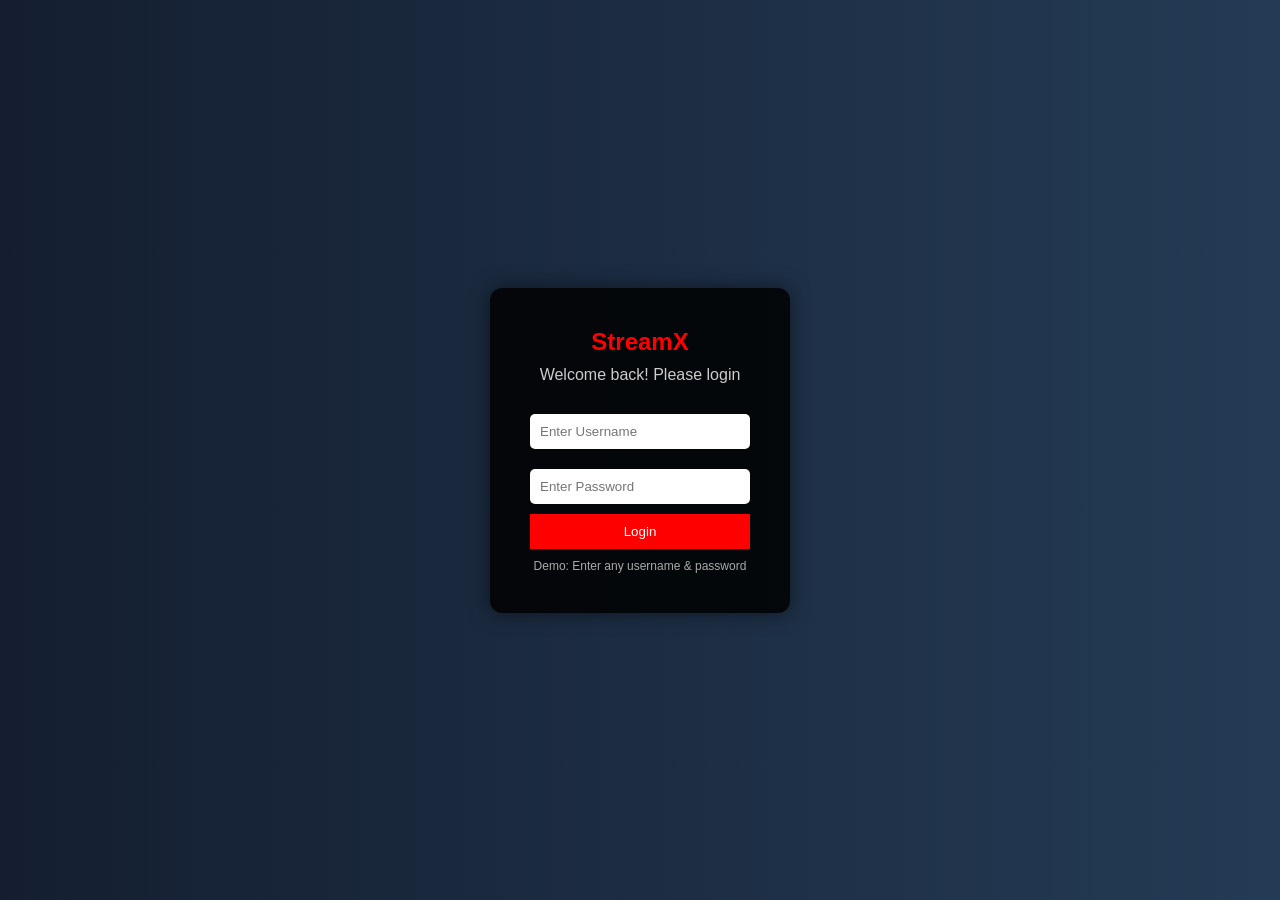
<file: frontend/index.html>
<!DOCTYPE html>
<html lang="en">
<head>
  <meta charset="UTF-8">
  <meta name="viewport" content="width=device-width, initial-scale=1.0">
  <title>StreamX OTT</title>
  <link rel="stylesheet" href="style.css">
</head>

<body onload="checkAuth()">

<!-- Navbar -->
<header class="navbar">
  <h1 class="logo">StreamX</h1>

  <!-- Search -->
  <input type="text" id="search" placeholder="Search movies..." onkeyup="searchMovies()" />

  <div>
    <button onclick="toggleTheme()">🌙</button>
    <button onclick="logout()">Logout</button>
  </div>
</header>


<!-- Hero Section -->
<section class="hero" id="hero">
  <div class="hero-content">
    <h2 id="hero-title">Loading...</h2>
    <p id="hero-desc"></p>
    <button onclick="play()">▶ Play</button>
  </div>
</section>

<!-- Carousel -->
<section class="carousel">
  <div class="slides" id="slides"></div>
</section>

<!-- Movie Row -->
<section class="row">
  <h2>Trending Movies</h2>
  <div class="row-posters" id="movies"></div>
</section>

<!-- Footer -->
<footer>
  <p>© 2026 StreamX OTT Platform</p>
</footer>

<script src="auth.js"></script>
<script src="script.js"></script>

<!-- Movie Popup -->
<!-- Movie Popup -->
<div id="movieModal" class="modal">
  <div class="modal-content">
    <span class="close" onclick="closeModal()">&times;</span>

    <img id="modal-img" />
    <h2 id="modal-title"></h2>
    <p id="modal-rating"></p>
    <p id="modal-desc"></p>

    <!-- ✅ MOVE HERE -->
    <button id="playTrailer">▶ Watch Trailer</button>
    <div id="trailer"></div>

  </div>
</div>

</body>
</html>
</file>
<file: frontend/style.css>
* {
  margin: 0;
  padding: 0;
  box-sizing: border-box;
  font-family: Arial, sans-serif;
}

html {
  scroll-behavior: smooth;
}

body {
  background-color: #111;
  color: #fff;
}

/* NAVBAR */
.navbar {
  display: flex;
  justify-content: space-between;
  align-items: center;
  padding: 15px 30px;
  position: fixed;
  width: 100%;
  background: rgba(0,0,0,0.9);
  z-index: 10;
  position: fixed;
}

.logo {
  color: red;
  font-size: 24px;
}

/* Search Bar */
.navbar input {
  position: absolute;
  left: 50%;
  transform: translateX(-50%);
  padding: 10px 15px;
  border-radius: 20px;
  border: none;
  outline: none;
  width: 250px;

  /* 🔥 FIXES */
  background: rgba(255,255,255,0.2);
  color: white;
  backdrop-filter: blur(5px);
}

.navbar input::placeholder {
  color: #ddd;
}

/* Buttons */
.navbar button {
  margin-left: 10px;
  padding: 8px 12px;
  border: none;
  background: red;
  color: white;
  cursor: pointer;
  border-radius: 5px;
  transition: 0.3s;
}

.navbar button:hover {
  background: darkred;
  transform: scale(1.05);
}

/* HERO */
.hero {
  height: 100vh;
  display: flex;
  align-items: center;
  padding: 50px;
  background-size: cover;
  background-position: center;
  position: relative;
}

/* Dark overlay */
.hero::before {
  content: "";
  position: absolute;
  top: 0;
  left: 0;
  width: 100%;
  height: 100%;
  background: rgba(0,0,0,0.5);
}

/* Bottom fade */
.hero::after {
  content: "";
  position: absolute;
  bottom: 0;
  left: 0;
  width: 100%;
  height: 200px;
  background: linear-gradient(to top, #111, transparent);
}

.hero-content {
  position: relative;
  z-index: 2;
  max-width: 500px;
}

.hero h2 {
  font-size: 3rem;
  text-shadow: 2px 2px 10px rgba(0,0,0,0.8);
}

.hero p {
  text-shadow: 1px 1px 8px rgba(0,0,0,0.8);
}

.hero button {
  margin-top: 15px;
  padding: 12px 25px;
  background: red;
  border: none;
  color: white;
  cursor: pointer;
  border-radius: 5px;
  font-weight: bold;
  transition: 0.3s;
}

.hero button:hover {
  background: darkred;
  transform: scale(1.05);
}

/* CAROUSEL */
.carousel {
  margin-top: 80px;
  overflow: hidden;
}

.slides {
  display: flex;
  transition: transform 0.5s ease-in-out;
}

.slides img {
  width: 100%;
  height: 400px;
  object-fit: cover;
  flex-shrink: 0;
}

/* ROWS */
.row {
  padding: 20px;
}

.row h2 {
  margin-bottom: 10px;
}

.row-posters {
  display: flex;
  overflow-x: auto;
  gap: 10px;
}

/* Hide scrollbar */
.row-posters::-webkit-scrollbar {
  display: none;
}

.row-posters img {
  width: 200px;
  border-radius: 5px;
  transition: transform 0.3s, box-shadow 0.3s, opacity 0.3s;
}

.row-posters img:hover {
  transform: scale(1.1);
  box-shadow: 0 0 15px rgba(255, 0, 0, 0.7);
  opacity: 0.9;
}

/* FOOTER */
footer {
  text-align: center;
  padding: 20px;
}

/* LOGIN PAGE */
.center {
  display: flex;
  justify-content: center;
  align-items: center;
  height: 100vh;
  background: linear-gradient(to right, #141e30, #243b55);
}

.login-box {
  background: rgba(0, 0, 0, 0.85);
  padding: 40px;
  border-radius: 12px;
  text-align: center;
  width: 300px;
  color: white;
  box-shadow: 0 0 20px rgba(0,0,0,0.5);
}

.login-box h2 {
  color: red;
  margin-bottom: 10px;
}

.subtitle {
  margin-bottom: 20px;
  color: #ccc;
}

.login-box input {
  width: 100%;
  padding: 10px;
  margin: 10px 0;
  border-radius: 5px;
  border: none;
}

.login-box button {
  width: 100%;
  padding: 10px;
  background: red;
  border: none;
  color: white;
  cursor: pointer;
  transition: 0.3s;
}

.login-box button:hover {
  background: darkred;
}

.note {
  margin-top: 10px;
  font-size: 12px;
  color: #aaa;
}

/* DARK MODE */
.light {
  background: #fff;
  color: #000;
}

.light .navbar {
  background: #ddd;
}

.light .row-posters img:hover {
  box-shadow: 0 0 10px rgba(0,0,0,0.5);
}

/* RESPONSIVE */
@media (max-width: 768px) {
  .hero h2 {
    font-size: 2rem;
  }

  .row-posters img {
    width: 140px;
  }

  .navbar input {
    width: 120px;
  }
}

/* MODAL */
.modal {
  display: none;
  position: fixed;
  z-index: 100;
  left: 0;
  top: 0;
  width: 100%;
  height: 100%;
  background: rgba(0,0,0,0.8);
  backdrop-filter: blur(8px);
}

/* Modal Content */
.modal-content {
  background: #111;
  margin: 5% auto;
  padding: 20px;
  width: 60%;
  border-radius: 10px;
  text-align: center;
  color: white;
  
}

.modal-content img {
  width: 200px;
  border-radius: 10px;
}

.modal-content h2 {
  margin-top: 10px;
}

.modal-content p {
  margin: 10px 0;
}

.modal-content {
  animation: fadeIn 0.4s ease;
}

.modal-content {
  transition: transform 0.3s;
}

.modal-content:hover {
  transform: scale(1.02);
}

.modal-content {
  max-height: 80vh;
  overflow-y: auto;
}

@keyframes fadeIn {
  from {
    transform: scale(0.7);
    opacity: 0;
  }
  to {
    transform: scale(1);
    opacity: 1;
  }
}

#playTrailer {
  margin-top: 15px;
  padding: 10px 20px;
  background: red;
  border: none;
  color: white;
  cursor: pointer;
  border-radius: 5px;
  font-weight: bold;
}

#playTrailer:hover {
  background: darkred;
}

#trailer iframe {
  margin-top: 15px;
  width: 100%;
  height: 300px;
  border-radius: 10px;
}

/* Close Button */
.close {
  float: right;
  font-size: 28px;
  cursor: pointer;
}
</file>
